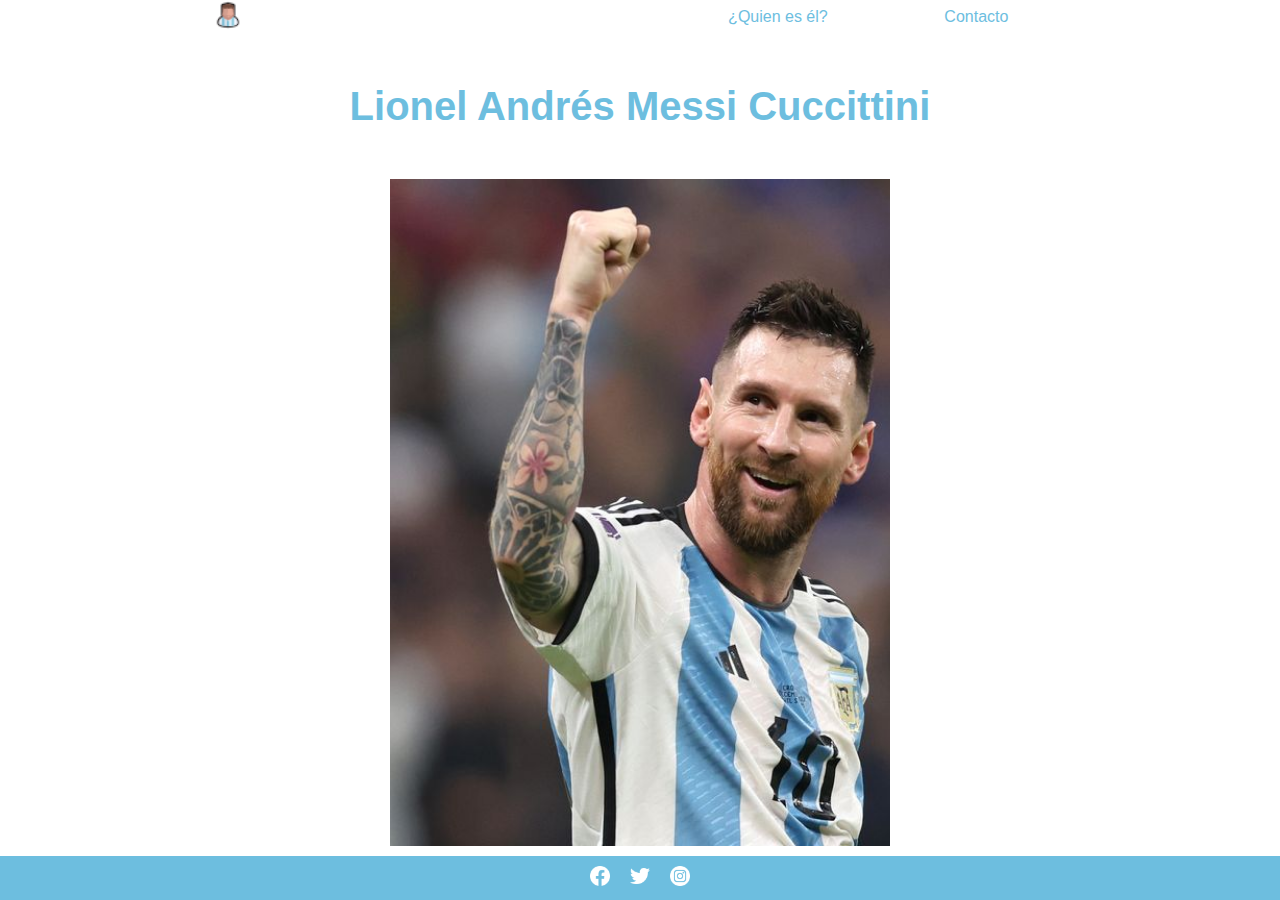
<file: Prueba/pages/index.html>
<!DOCTYPE html>
<html lang="en">
<head>
    <meta charset="UTF-8">
    <meta name="viewport" content="width=device-width, initial-scale=1.0">
    <link rel="stylesheet" href="../assets/css/index.css">
    <title>Prueba</title>
</head>
<body>
    <header class="header">
        <a href="./index.html" >
            <img src="../assets/img/icon.png" alt="" class="iconmessi">
        </a>
        <nav class="nav">
            
            <a href="./messi.html" class="anav">¿Quien es él?</a>
            <a href="./contacto.html" class="anav">Contacto</a>

        </nav>
    </header>
    <h1 class="titulo">Lionel Andrés Messi Cuccittini</h1>
    <div class="slider">

        <ul>
            <li>
                <img src="../assets/img/m1.jpg" alt="" class="image">
            </li>
            <li>
                <img src="../assets/img/m2.png" alt="" class="image">
            </li>
            <li>
                <img src="../assets/img/m3.jpg" alt="" class="image">
            </li>
           
        </ul>

    </div>


    <footer class="footer">
     

        <div class="container2">
            
            <a href="https://www.facebook.com/leomessi" >
                <img src="../assets/img/fbicon.png" alt="" class="icon">
            </a>
            <a href="https://x.com/leomessisite" >
                <img src="../assets/img/twittericon.png" alt="" class="icon">
            </a>
            <a href="https://www.instagram.com/leomessi">
                <img src="../assets/img/insticon.png" alt="" class="icon">
            </a>
        </div>
    </footer>

    
</body>
</html>
</file>
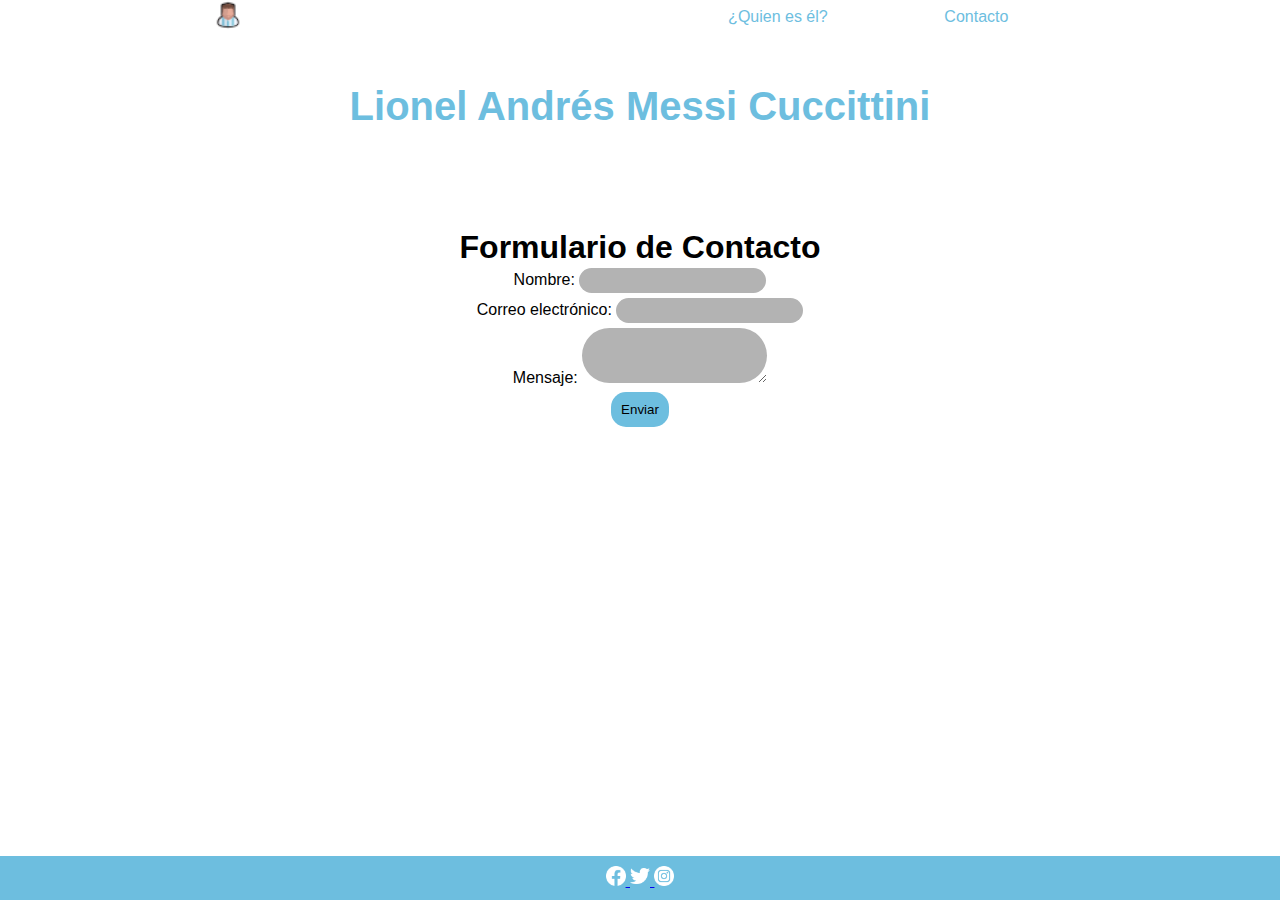
<file: Prueba/pages/contacto.html>
<!DOCTYPE html>
<html lang="en">
<head>
    <meta charset="UTF-8">
    <meta name="viewport" content="width=device-width, initial-scale=1.0">
    <link rel="stylesheet" href="../assets/css/contacto.css">
    <title>Prueba</title>
</head>
<body>
    <header class="header">
        <a href="./index.html" >
            <img src="../assets/img/icon.png" alt="" class="iconmessi">
        </a>
        <nav class="nav">
            
            <a href="./messi.html" class="anav">¿Quien es él?</a>
            <a href="./contacto.html" class="anav">Contacto</a>

        </nav>
    </header>
    <h1 class="titulo">Lionel Andrés Messi Cuccittini</h1>


    
    <div class="formulariocontainer">
        <h1>Formulario de Contacto</h1>
        <form class="formulario">
            <div class="form-group">
                <label for="name">Nombre:</label>
                <input type="text" id="name" required>
            </div>
            <div class="form-group">
                <label for="email">Correo electrónico:</label>
                <input type="email" id="email" required>
            </div>
            <div class="form-group">
                <label for="message">Mensaje:</label>
                <textarea id="message"  rows="3" required></textarea>
            </div>
            <button type="submit" class="botonenviar">Enviar</button>
        </form>
    </div>


    <footer class="footer">
     

        <div class="container2">
            
            <a href="https://www.facebook.com/leomessi" >
                <img src="../assets/img/fbicon.png" alt="" class="icon">
            </a>
            <a href="https://x.com/leomessisite" >
                <img src="../assets/img/twittericon.png" alt="" class="icon">
            </a>
            <a href="https://www.instagram.com/leomessi">
                <img src="../assets/img/insticon.png" alt="" class="icon">
            </a>
        </div>
    </footer>

    <script src="../assets/js/index.js"></script>
</body>
</html>
</file>
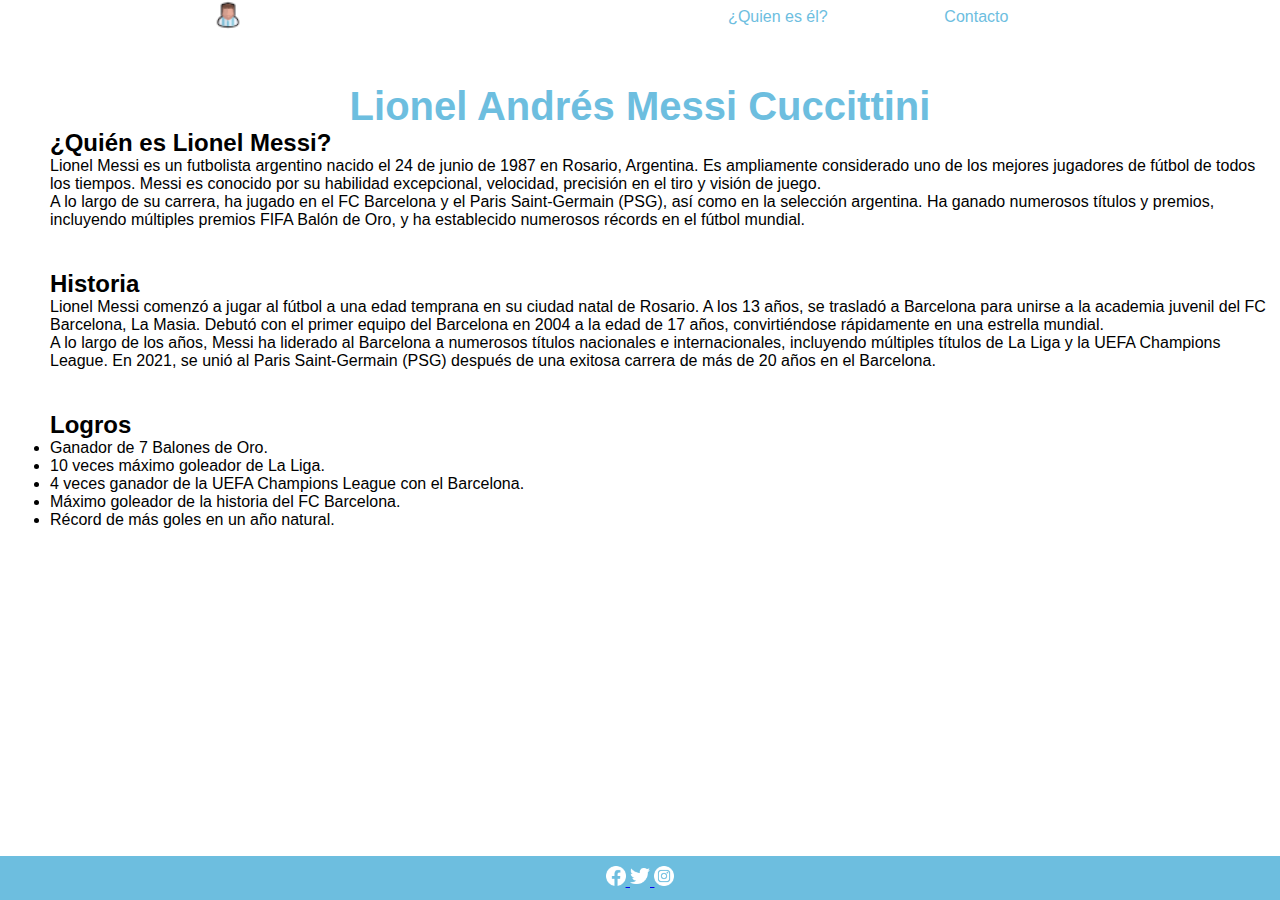
<file: Prueba/pages/messi.html>
<!DOCTYPE html>
<html lang="en">
<head>
    <meta charset="UTF-8">
    <meta name="viewport" content="width=device-width, initial-scale=1.0">
    <link rel="stylesheet" href="../assets/css/messi.css">
    <title>Prueba</title>
</head>
<body>
    <header class="header">
        <a href="./index.html" >
            <img src="../assets/img/icon.png" alt="" class="iconmessi">
        </a>
        <nav class="nav">
            
            <a href="./messi.html" class="anav">¿Quien es él?</a>
            <a href="./contacto.html" class="anav">Contacto</a>

        </nav>
    </header>
    <h1 class="titulo">Lionel Andrés Messi Cuccittini</h1>
 

    <main class="messi">
   
        <section class="quienes">
            <h2>¿Quién es Lionel Messi?</h2>
            <p>Lionel Messi es un futbolista argentino nacido el 24 de junio de 1987 en Rosario, Argentina. Es ampliamente considerado uno de los mejores jugadores de fútbol de todos los tiempos. Messi es conocido por su habilidad excepcional, velocidad, precisión en el tiro y visión de juego.</p>
            <p>A lo largo de su carrera, ha jugado en el FC Barcelona y el Paris Saint-Germain (PSG), así como en la selección argentina. Ha ganado numerosos títulos y premios, incluyendo múltiples premios FIFA Balón de Oro, y ha establecido numerosos récords en el fútbol mundial.</p>
        </section>

     
        <section class="historia">
            <h2>Historia</h2>
            <p>Lionel Messi comenzó a jugar al fútbol a una edad temprana en su ciudad natal de Rosario. A los 13 años, se trasladó a Barcelona para unirse a la academia juvenil del FC Barcelona, La Masia. Debutó con el primer equipo del Barcelona en 2004 a la edad de 17 años, convirtiéndose rápidamente en una estrella mundial.</p>
            <p>A lo largo de los años, Messi ha liderado al Barcelona a numerosos títulos nacionales e internacionales, incluyendo múltiples títulos de La Liga y la UEFA Champions League. En 2021, se unió al Paris Saint-Germain (PSG) después de una exitosa carrera de más de 20 años en el Barcelona.</p>
        </section>

        <section class="logros">
            <h2>Logros</h2>
            <ul>
                <li>Ganador de 7 Balones de Oro.</li>
                <li>10 veces máximo goleador de La Liga.</li>
                <li>4 veces ganador de la UEFA Champions League con el Barcelona.</li>
                <li>Máximo goleador de la historia del FC Barcelona.</li>
                <li>Récord de más goles en un año natural.</li>
            </ul>
        </section>
    </main>

    <footer class="footer">
     

        <div class="container2">
            
            <a href="https://www.facebook.com/leomessi" >
                <img src="../assets/img/fbicon.png" alt="" class="icon">
            </a>
            <a href="https://x.com/leomessisite" >
                <img src="../assets/img/twittericon.png" alt="" class="icon">
            </a>
            <a href="https://www.instagram.com/leomessi">
                <img src="../assets/img/insticon.png" alt="" class="icon">
            </a>
        </div>
    </footer>

</body>
</html>
</file>
<file: Prueba/assets/css/index.css>
*{
    margin: 0;
    padding: 0;
    box-sizing: border-box;
    font-family: Arial, Helvetica, sans-serif;
}

body {
    background-color: white;
    color: #6dbedf;
  }

  .header {
   display: flex;
   justify-content: space-around;
   align-items: center;
    
  }

 .nav{
    display: flex;
    justify-content:space-around;
    flex-grow: .2;
    
    
 }

 .iconmessi{
    width: 30px;
 }

  .titulo{
    text-align: center;
    font-size: 40px;
    padding-top: 50px;
    color: #6dbedf;
  }
 
  .slider{
    width: 500px;
    height: auto;
    margin: 50px auto 0;
    overflow: hidden;
  }


  .slider ul{
    display: flex;
    padding: 0;
    width: 400%;
    animation: slide 20s infinite alternate ease-in-out;
  }

  .slider li{
    width: 100%;
    list-style:none;
    position: relative;

  }

  .slider img {
    width: 100%;
  }

  @keyframes  slide{
   

    25%{margin-left:-100%; }
    45%{margin-left:-100%; }


    75%{margin-left:-300%; }
    100%{margin-left:-300%; }
  }

  .footer {
    position: absolute;
    bottom: 0;
    width: 100%;
    background-color: #6dbedf;
    color: white;
    text-align: center;
    padding: 10px 0;
  }

.container2 {
    display: flex;
    justify-content: center;
    gap: 20px;
   
}

.container2 a img {
    width: 20px;
    height: auto;
    color: white;
}
.icon{
    filter:invert(1)
}

.anav{
    text-decoration: none;
    color: #6dbedf;
    padding: 5px;
    

}
.anav:hover{
    background-color: #6dbedf;
    color: white;
    border-radius: 30px;
    border-color: #6dbedf;
    font-weight: bold;
}
</file>
<file: Prueba/assets/css/contacto.css>
*{
    margin: 0;
    padding: 0;
    box-sizing: border-box;
    font-family: Arial, Helvetica, sans-serif;
}

body {
    background-color: white;
    color: #6dbedf;
  }

  .header {
   display: flex;
   justify-content: space-around;
   align-items: center;
    
  }

 .nav{
    display: flex;
    justify-content:space-around;
    flex-grow: .2;
    
    
 }

 .iconmessi{
    width: 30px;
 }

  .titulo{
    text-align: center;
    font-size: 40px;
    padding-top: 50px;
    color: #6dbedf;
  }
 
  .footer {
    position: absolute;
    bottom: 0;
    width: 100%;
    background-color: #6dbedf;
    color: white;
    text-align: center;
    padding: 10px 0;
  }


.container2 a img {
    width: 20px;
    height: auto;
    color: white;
}
.icon{
    filter:invert(1)
}

.anav{
    text-decoration: none;
    color: #6dbedf;
    padding: 5px;
    

}
.anav:hover{
    background-color: #6dbedf;
    color: white;
    border-radius: 30px;
    border-color: #6dbedf;
    font-weight: bold;
}

.formulariocontainer{
    color: black;
    display: flex;
    flex-direction: column;
    height: 300px;
    justify-content: space-around;
    align-items: center;
    padding-top: 100px;
}
.formulario{
    display: flex;
    flex-direction: column;
    color: black;
    height: 300px;
    justify-content: space-around;
    align-items: center;
    
    
}
.botonenviar{
    padding: 10px;
    border-radius: 15px;
    border: none;
    background-color: #6dbedf;

}
textarea, input{
    border: 30px;
    border: white;
    background-color: rgb(179, 179, 179);
    border-radius: 30px;
    padding: 5px;
}

.botonenviar:hover{
 background-color: #60a4be; 
}
</file>
<file: Prueba/assets/css/messi.css>
*{
    margin: 0;
    padding: 0;
    box-sizing: border-box;
    font-family: Arial, Helvetica, sans-serif;
}

body {
    background-color: white;
    color: #6dbedf;
  }

  .header {
   display: flex;
   justify-content: space-around;
   align-items: center;
    
  }

 .nav{
    display: flex;
    justify-content:space-around;
    flex-grow: .2;
    
    
 }

 .iconmessi{
    width: 30px;
 }

  .titulo{
    text-align: center;
    font-size: 40px;
    padding-top: 50px;
    color: #6dbedf;
  }
 
  .footer {
    position: absolute;
    bottom: 0;
    width: 100%;
    background-color: #6dbedf;
    color: white;
    text-align: center;
    padding: 10px 0;
  }


.container2 a img {
    width: 20px;
    height: auto;
    color: white;
}
.icon{
    filter:invert(1)
}

.anav{
    text-decoration: none;
    color: #6dbedf;
    padding: 5px;
    

}
.anav:hover{
    background-color: #6dbedf;
    color: white;
    border-radius: 30px;
    border-color: #6dbedf;
    font-weight: bold;
}
  
.messi{
    color: black;
    display: flex;
    flex-direction: column;
    justify-content: space-between;
    height: 400px;
    padding-left: 50px;
}
</file>
